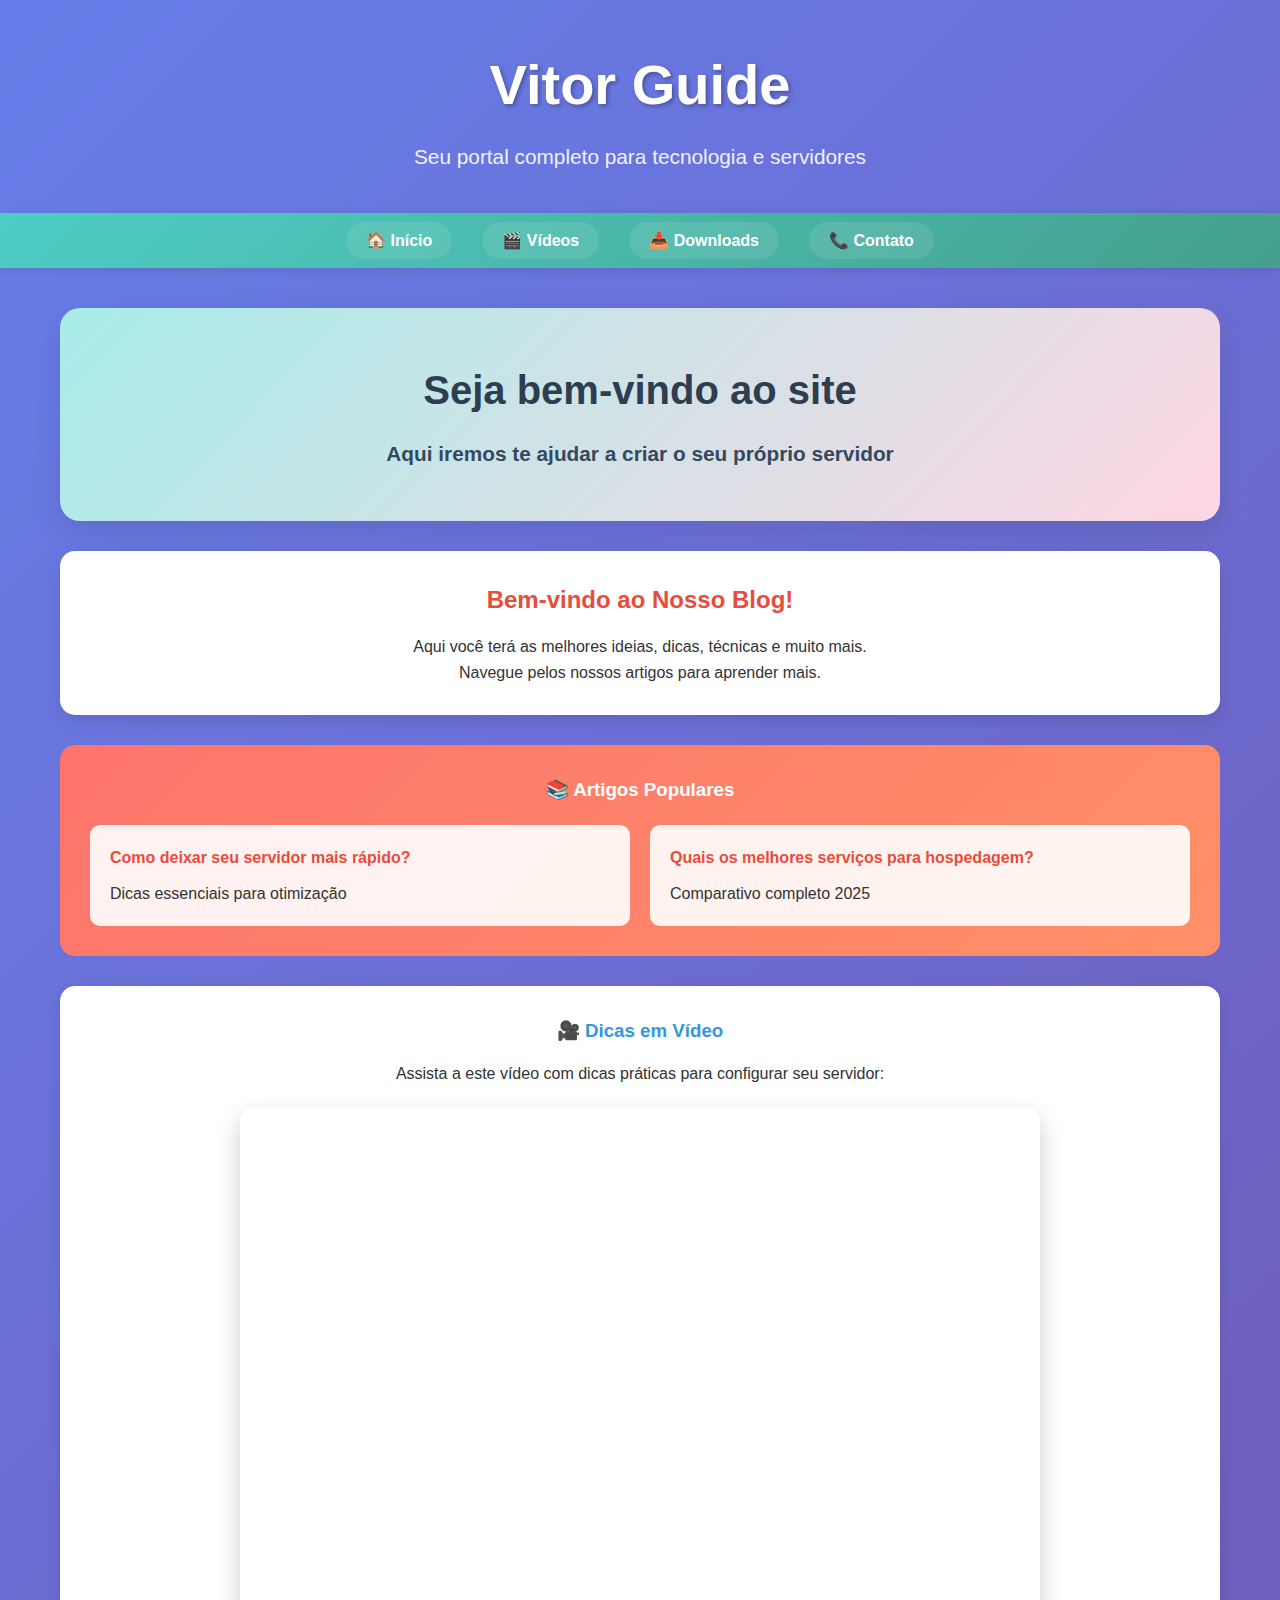
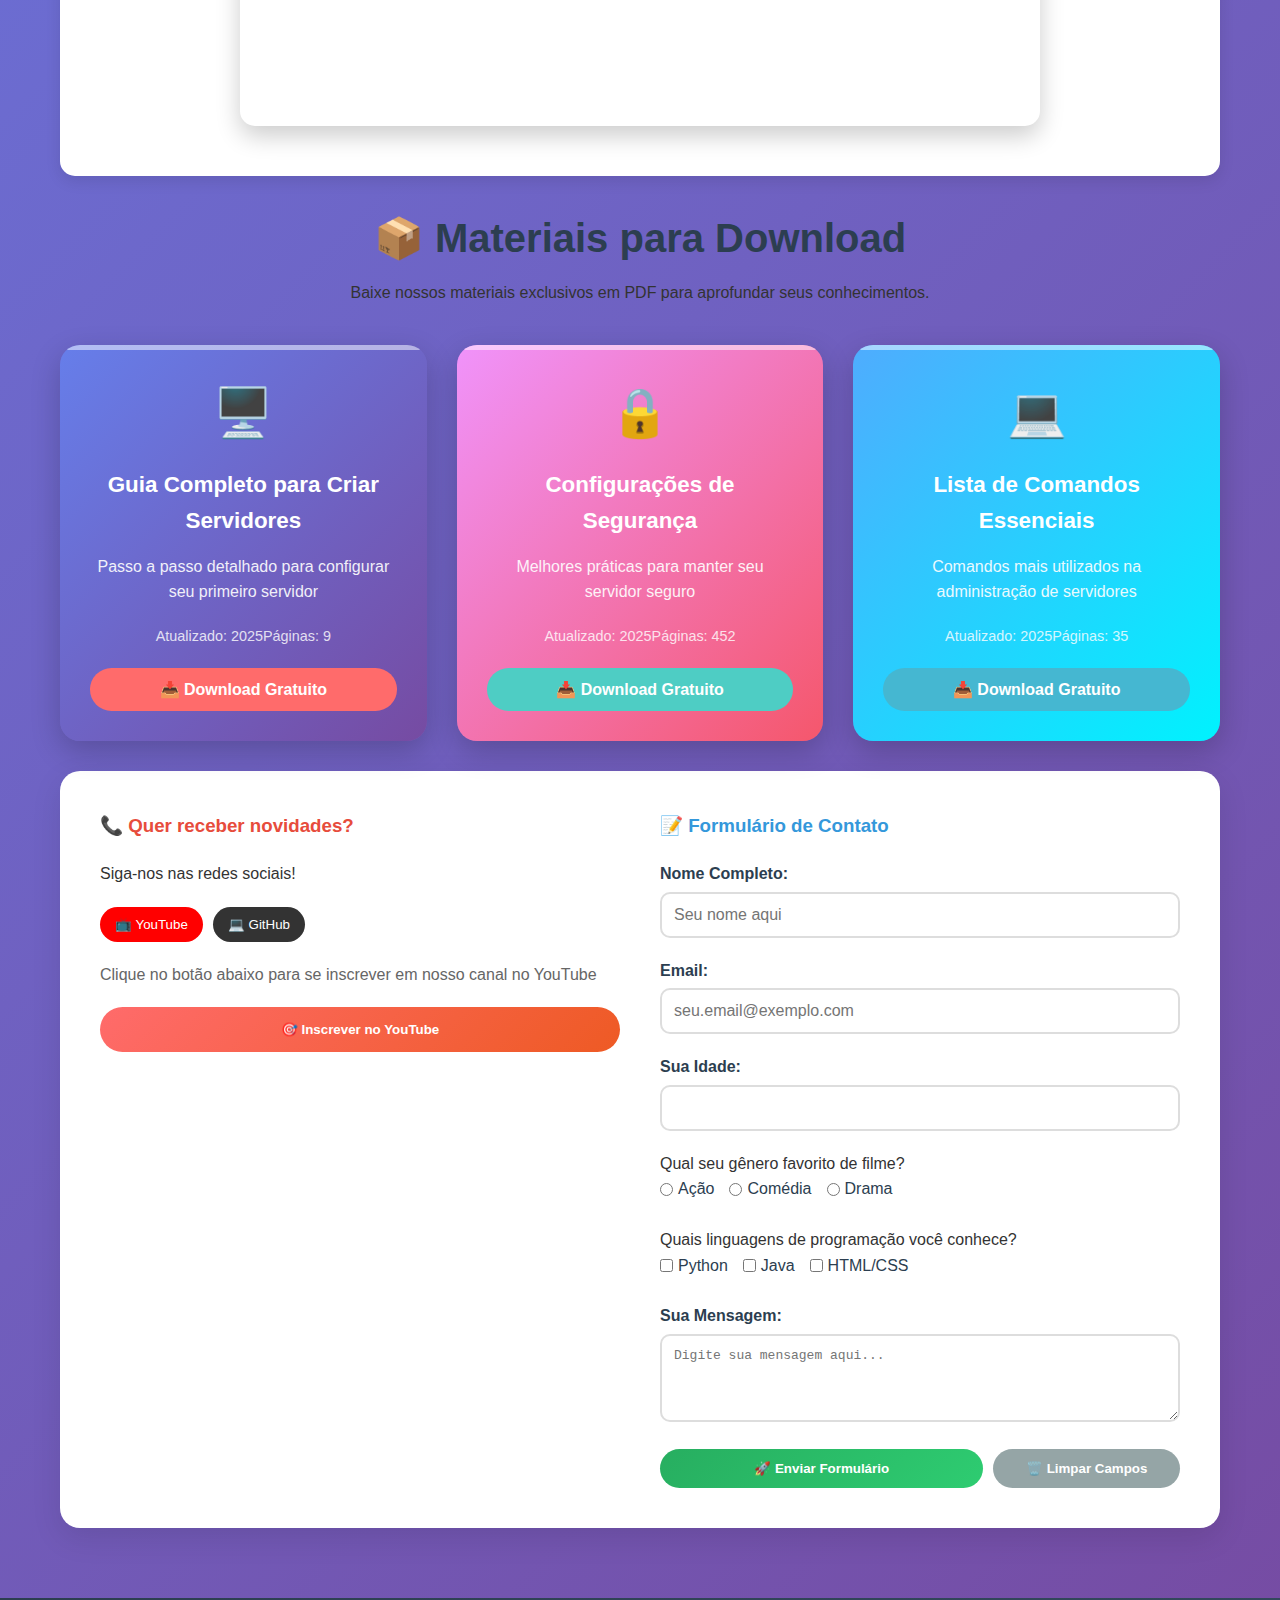
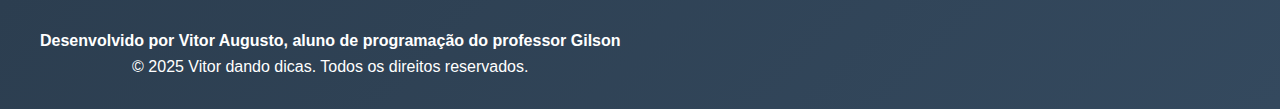
<file: index.html>
<!DOCTYPE html>
<html lang="pt-br">
<head>
    <meta charset="UTF-8">
    <meta name="viewport" content="width=device-width, initial-scale=1.0">
    <title>Vitor Guide - Seu Guia de Tecnologia</title>
    <link rel="stylesheet" href="style.css">
</head>
<body>
    <!-- Header Colorido -->
    <header class="main-header">
        <div class="header-content">
            <h1>Vitor Guide</h1>
            <p class="header-subtitle">Seu portal completo para tecnologia e servidores</p>
        </div>
    </header>

    <!-- Navegação Estilizada -->
    <nav class="main-nav">
        <ul>
            <li><a href="#inicio" class="nav-link">🏠 Início</a></li>
            <li><a href="#videos" class="nav-link">🎬 Vídeos</a></li>
            <li><a href="#downloads" class="nav-link">📥 Downloads</a></li>
            <li><a href="#contato" class="nav-link">📞 Contato</a></li>
        </ul>
    </nav>

    <main>
        <!-- Seção Hero/Banner -->
        <section id="inicio" class="hero-section">
            <div class="hero-content">
                <h2>Seja bem-vindo ao site</h2>
                <p class="hero-text"><strong>Aqui iremos te ajudar a criar o seu próprio servidor</strong></p>
            </div>
        </section>

        <!-- Parte sobre o blog -->
        <section class="about-section">
            <h2>Bem-vindo ao Nosso Blog!</h2>
            <p>Aqui você terá as melhores ideias, dicas, técnicas e muito mais.<br>
            Navegue pelos nossos artigos para aprender mais.</p>
        </section>

        <!-- Parte de Artigos Populares -->
        <section class="popular-articles">
            <h3>📚 Artigos Populares</h3>
            <div class="articles-grid">
                <div class="article-card" id="velocidade-card">
                    <h4>Como deixar seu servidor mais rápido?</h4>
                    <p>Dicas essenciais para otimização</p>
                </div>
                <div class="article-card" id="hospedagem-card">
                    <h4>Quais os melhores serviços para hospedagem?</h4>
                    <p>Comparativo completo 2025</p>
                </div>
            </div>
        </section>

        <!-- Parte de Vídeo -->
        <section id="videos" class="video-section">
            <h3>🎥 Dicas em Vídeo</h3>
            <p>Assista a este vídeo com dicas práticas para configurar seu servidor:</p>
            
            <div class="video-container">
                <iframe src="https://www.youtube.com/embed/PK9HWgfRJvA" 
                        title="Tutorial de Servidores" frameborder="0" loading="lazy"
                        allow="accelerometer; autoplay; clipboard-write; encrypted-media; gyroscope; picture-in-picture" 
                        allowfullscreen>
                </iframe>
            </div>
            
        </section>

        <!-- Parte de Downloads -->
        <section id="downloads" class="downloads-section">
            <div class="section-header">
                <h2>📦 Materiais para Download</h2>
                <p>Baixe nossos materiais exclusivos em PDF para aprofundar seus conhecimentos.</p>
            </div>

            <div class="downloads-grid">
                <!-- Cartão 1 -->
                <div class="download-card card-1">
                    <div class="card-icon">🖥️</div>
                    <h3>Guia Completo para Criar Servidores</h3>
                    <p>Passo a passo detalhado para configurar seu primeiro servidor</p>
                    <div class="card-meta">
                        <span class="update-date">Atualizado: 2025</span>
                        <span class="pages">Páginas: 9</span>
                    </div>
                    <button class="download-btn btn-primary" data-file="guia-servidores.pdf">
                        📥 Download Gratuito
                    </button>
                </div>

                <!-- Cartão 2 -->
                <div class="download-card card-2">
                    <div class="card-icon">🔒</div>
                    <h3>Configurações de Segurança</h3>
                    <p>Melhores práticas para manter seu servidor seguro</p>
                    <div class="card-meta">
                        <span class="update-date">Atualizado: 2025</span>
                        <span class="pages">Páginas: 452</span>
                    </div>
                    <button class="download-btn btn-secondary" data-file="config-seguranca.pdf">
                        📥 Download Gratuito
                    </button>
                </div>

                <!-- Cartão 3 -->
                <div class="download-card card-3">
                    <div class="card-icon">💻</div>
                    <h3>Lista de Comandos Essenciais</h3>
                    <p>Comandos mais utilizados na administração de servidores</p>
                    <div class="card-meta">
                        <span class="update-date">Atualizado: 2025</span>
                        <span class="pages">Páginas: 35</span>
                    </div>
                    <button class="download-btn btn-tertiary" data-file="comandos-essenciais.pdf">
                        📥 Download Gratuito
                    </button>
                </div>
            </div>
        </section>

        <!-- Seção de Contato -->
        <section id="contato" class="contact-section">
            <div class="contact-content">
                <div class="contact-info">
                    <h3>📞 Quer receber novidades?</h3>
                    <p>Siga-nos nas redes sociais!</p>
                    <div class="social-links">
                        <button class="social-btn youtube-btn" id="youtube-btn">📺 YouTube</button>
                        <button class="social-btn github-btn" id="github-btn">💻 GitHub</button>
                    </div>
                    <p class="newsletter-text">Clique no botão abaixo para se inscrever em nosso canal no YouTube</p>
                    <button class="newsletter-btn" id="newsletter-btn">
                        🎯 Inscrever no YouTube
                    </button>
                </div>

                <div class="contact-form">
                    <h3>📝 Formulário de Contato</h3>
                    <form id="contact-form">
                        <div class="form-group">
                            <label for="nome">Nome Completo:</label>
                            <input type="text" id="nome" name="nome" placeholder="Seu nome aqui" required>
                        </div>

                        <div class="form-group">
                            <label for="email">Email:</label>
                            <input type="email" id="email" name="email" placeholder="seu.email@exemplo.com" required>
                        </div>

                        <div class="form-group">
                            <label for="idade">Sua Idade:</label>
                            <input type="number" id="idade" name="idade" min="18" max="99" required>
                        </div>

                        <div class="form-group">
                            <p>Qual seu gênero favorito de filme?</p>
                            <div class="radio-group">
                                <label><input type="radio" name="genero_filme" value="acao"> Ação</label>
                                <label><input type="radio" name="genero_filme" value="comedia"> Comédia</label>
                                <label><input type="radio" name="genero_filme" value="drama"> Drama</label>
                            </div>
                        </div>

                        <div class="form-group">
                            <p>Quais linguagens de programação você conhece?</p>
                            <div class="checkbox-group">
                                <label><input type="checkbox" name="linguagem" value="python"> Python</label>
                                <label><input type="checkbox" name="linguagem" value="java"> Java</label>
                                <label><input type="checkbox" name="linguagem" value="html_css"> HTML/CSS</label>
                            </div>
                        </div>

                        <div class="form-group">
                            <label for="mensagem">Sua Mensagem:</label>
                            <textarea id="mensagem" name="mensagem" rows="4" placeholder="Digite sua mensagem aqui..." required></textarea>
                        </div>

                        <div class="form-buttons">
                            <button type="submit" class="submit-btn">🚀 Enviar Formulário</button>
                            <button type="reset" class="reset-btn">🗑️ Limpar Campos</button>
                        </div>
                    </form>
                </div>
            </div>
        </section>
    </main>

    <!-- Footer Colorido -->
    <footer class="main-footer">
        <div class="footer-content">
            <div class="footer-info">
                <p><strong>Desenvolvido por Vitor Augusto, aluno de programação do professor Gilson</strong></p>
                <p>© 2025 Vitor dando dicas. Todos os direitos reservados.</p>
            </div>
        </div>
    </footer>

    <script src="script.js"></script>
</body>
</html>
</file>
<file: style.css>
/* Reset e Configurações Gerais */
* {
    margin: 0;
    padding: 0;
    box-sizing: border-box;
}

body {
    font-family: 'Segoe UI', Tahoma, Geneva, Verdana, sans-serif;
    background: linear-gradient(135deg, #667eea 0%, #764ba2 100%);
    color: #333;
    line-height: 1.6;
    min-height: 100vh;
}

/* Header Colorido */
.main-header {
    background: url('matrix.jpg') center/cover no-repeat;
    background-attachment: fixed;
    color: white;
    padding: 40px 20px;
    text-align: center;
    box-shadow: 0 4px 15px rgba(0, 0, 0, 0.2);
}

.header-content h1 {
    font-size: 3.5em;
    margin-bottom: 10px;
    text-shadow: 2px 2px 4px rgba(0, 0, 0, 0.3);
}

.header-subtitle {
    font-size: 1.3em;
    opacity: 0.9;
    font-weight: 300;
}

/* Navegação Estilizada */
.main-nav {
    background: linear-gradient(135deg, #4ecdc4 0%, #44a08d 100%);
    padding: 15px 0;
    box-shadow: 0 2px 10px rgba(0, 0, 0, 0.1);
}

.main-nav ul {
    list-style: none;
    display: flex;
    justify-content: center;
    gap: 30px;
}

.nav-link {
    color: white;
    text-decoration: none;
    font-weight: bold;
    padding: 10px 20px;
    border-radius: 25px;
    transition: all 0.3s ease;
    background: rgba(255, 255, 255, 0.1);
}

.nav-link:hover {
    background: rgba(255, 255, 255, 0.2);
    transform: translateY(-2px);
}

/* Main Content */
main {
    max-width: 1200px;
    margin: 20px auto;
    padding: 20px;
}

/* Seção Hero */
.hero-section {
    background: linear-gradient(135deg, #a8edea 0%, #fed6e3 100%);
    padding: 50px 30px;
    border-radius: 20px;
    text-align: center;
    margin-bottom: 30px;
    box-shadow: 0 10px 30px rgba(0, 0, 0, 0.1);
}

.hero-section h2 {
    color: #2c3e50;
    font-size: 2.5em;
    margin-bottom: 15px;
}

.hero-text {
    font-size: 1.3em;
    color: #34495e;
}

/* Seção Sobre */
.about-section {
    background: white;
    padding: 30px;
    border-radius: 15px;
    margin-bottom: 30px;
    box-shadow: 0 5px 15px rgba(0, 0, 0, 0.1);
    text-align: center;
}

.about-section h2 {
    color: #e74c3c;
    margin-bottom: 15px;
}

/* Artigos Populares */
.popular-articles {
    background: linear-gradient(135deg, #fd746c 0%, #ff9068 100%);
    padding: 30px;
    border-radius: 15px;
    margin-bottom: 30px;
    color: white;
}

.popular-articles h3 {
    margin-bottom: 20px;
    text-align: center;
}

.articles-grid {
    display: grid;
    grid-template-columns: repeat(auto-fit, minmax(280px, 1fr));
    gap: 20px;
}

.article-card {
    background: rgba(255, 255, 255, 0.9);
    padding: 20px;
    border-radius: 10px;
    color: #333;
    transition: transform 0.3s ease;
}

.article-card:hover {
    transform: translateY(-5px);
}

.article-card h4 {
    color: #e74c3c;
    margin-bottom: 10px;
}

/* Seção de Vídeo */
.video-section {
    background: white;
    padding: 30px;
    border-radius: 15px;
    margin-bottom: 30px;
    box-shadow: 0 5px 15px rgba(0, 0, 0, 0.1);
    text-align: center;
}

.video-section h3 {
    color: #3498db;
    margin-bottom: 15px;
}

.video-container {
    position: relative;
    width: 100%;
    max-width: 800px;
    margin: 20px auto;
    border-radius: 15px;
    overflow: hidden;
    box-shadow: 0 10px 25px rgba(0, 0, 0, 0.2);
    padding-bottom: 56.25%; /* 16:9 aspect ratio */
    height: 0;
}

.video-container iframe {
    position: absolute;
    top: 0;
    left: 0;
    width: 100%;
    height: 100%;
    border: none;
}



/* Seção de Downloads Colorida */
.downloads-section {
    margin-bottom: 30px;
}

.section-header {
    text-align: center;
    margin-bottom: 40px;
}

.section-header h2 {
    color: #2c3e50;
    font-size: 2.5em;
    margin-bottom: 10px;
}

.downloads-grid {
    display: grid;
    grid-template-columns: repeat(auto-fit, minmax(300px, 1fr));
    gap: 30px;
}

.download-card {
    padding: 30px;
    border-radius: 20px;
    color: white;
    text-align: center;
    box-shadow: 0 10px 30px rgba(0, 0, 0, 0.2);
    transition: transform 0.3s ease;
    position: relative;
    overflow: hidden;
    display: flex;
    flex-direction: column;
    align-items: center;
}

.download-card::before {
    content: '';
    position: absolute;
    top: 0;
    left: 0;
    right: 0;
    height: 5px;
    background: rgba(255, 255, 255, 0.5);
}

.download-card:hover {
    transform: translateY(-10px);
}

.card-1 {
    background: linear-gradient(135deg, #667eea 0%, #764ba2 100%);
}

.card-2 {
    background: linear-gradient(135deg, #f093fb 0%, #f5576c 100%);
}

.card-3 {
    background: linear-gradient(135deg, #4facfe 0%, #00f2fe 100%);
}

.card-icon {
    font-size: 3em;
    margin-bottom: 15px;
}

.download-card h3 {
    margin-bottom: 15px;
    font-size: 1.4em;
}

.download-card p {
    margin-bottom: 20px;
    opacity: 0.9;
}

.card-meta {
    display: flex;
    justify-content: space-between;
    margin-bottom: 20px;
    font-size: 0.9em;
    opacity: 0.8;
}

.download-btn {
    padding: 12px 25px;
    border: none;
    border-radius: 25px;
    font-weight: bold;
    cursor: pointer;
    transition: all 0.3s ease;
    font-size: 1em;
    width: 100%;
    margin-top: auto;
}

.btn-primary {
    background: #ff6b6b;
    color: white;
}

.btn-secondary {
    background: #4ecdc4;
    color: white;
}

.btn-tertiary {
    background: #45b7d1;
    color: white;
}

.download-btn:hover {
    transform: scale(1.05);
    box-shadow: 0 5px 15px rgba(0, 0, 0, 0.3);
}

/* Seção de Contato */
.contact-section {
    background: white;
    padding: 40px;
    border-radius: 20px;
    box-shadow: 0 10px 30px rgba(0, 0, 0, 0.1);
}

.contact-content {
    display: grid;
    grid-template-columns: 1fr 1fr;
    gap: 40px;
}

.contact-info h3 {
    color: #e74c3c;
    margin-bottom: 20px;
}

.social-links {
    display: flex;
    gap: 10px;
    margin: 20px 0;
    flex-wrap: wrap;
}

.social-btn {
    padding: 10px 15px;
    border: none;
    border-radius: 20px;
    cursor: pointer;
    transition: all 0.3s ease;
}

.youtube-btn { background: #ff0000; color: white; }
.twitter-btn { background: #1da1f2; color: white; }
.github-btn { background: #333; color: white; }

.social-btn:hover {
    transform: translateY(-2px);
}

.newsletter-text {
    margin: 20px 0;
    color: #666;
}

.newsletter-btn {
    background: linear-gradient(135deg, #ff6b6b 0%, #ee5a24 100%);
    color: white;
    padding: 15px 25px;
    border: none;
    border-radius: 25px;
    font-weight: bold;
    cursor: pointer;
    transition: all 0.3s ease;
    width: 100%;
}

.newsletter-btn:hover {
    transform: scale(1.05);
}

/* Formulário */
.contact-form h3 {
    color: #3498db;
    margin-bottom: 20px;
}

.form-group {
    margin-bottom: 20px;
}

.form-group label {
    display: block;
    margin-bottom: 5px;
    font-weight: bold;
    color: #2c3e50;
}

.form-group input,
.form-group textarea {
    width: 100%;
    padding: 12px;
    border: 2px solid #ddd;
    border-radius: 10px;
    font-size: 1em;
    transition: border-color 0.3s ease;
}

.form-group input:focus,
.form-group textarea:focus {
    outline: none;
    border-color: #3498db;
}

.radio-group,
.checkbox-group {
    display: flex;
    gap: 15px;
    flex-wrap: wrap;
}

.radio-group label,
.checkbox-group label {
    display: flex;
    align-items: center;
    gap: 5px;
    font-weight: normal;
    cursor: pointer;
}

.form-buttons {
    display: flex;
    gap: 10px;
}

.submit-btn {
    background: linear-gradient(135deg, #27ae60 0%, #2ecc71 100%);
    color: white;
    padding: 12px 25px;
    border: none;
    border-radius: 25px;
    cursor: pointer;
    font-weight: bold;
    flex: 2;
}

.reset-btn {
    background: #95a5a6;
    color: white;
    padding: 12px 25px;
    border: none;
    border-radius: 25px;
    cursor: pointer;
    font-weight: bold;
    flex: 1;
}

.submit-btn:hover,
.reset-btn:hover {
    transform: translateY(-2px);
}

/* Footer */
.main-footer {
    background: linear-gradient(135deg, #2c3e50 0%, #34495e 100%);
    color: white;
    padding: 30px 20px;
    text-align: center;
    margin-top: 50px;
}

.footer-content {
    max-width: 1200px;
    margin: 0 auto;
    display: flex;
    justify-content: space-between;
    align-items: center;
    flex-wrap: wrap;
    gap: 20px;
}

.footer-badge span {
    background: #e74c3c;
    padding: 8px 15px;
    border-radius: 20px;
    font-weight: bold;
}

/* Responsividade */
@media (max-width: 768px) {
    .main-nav ul {
        flex-direction: column;
        gap: 10px;
    }
    
    .contact-content {
        grid-template-columns: 1fr;
    }
    
    
    
    .footer-content {
        flex-direction: column;
        text-align: center;
    }
    
    .header-content h1 {
        font-size: 2.5em;
    }
}
</file>
